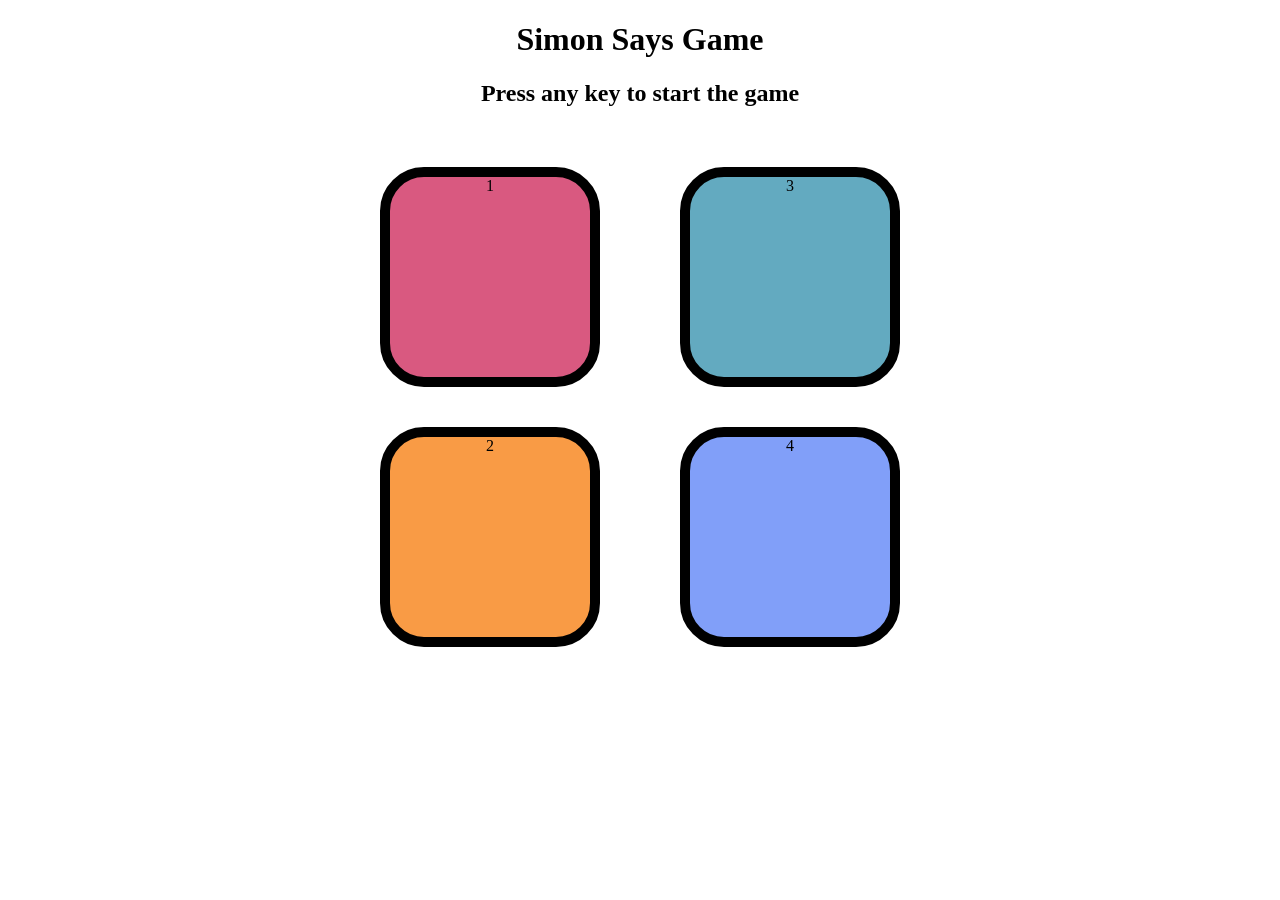
<file: index.html>
<!DOCTYPE html>
<html lang="en">
<head>
    <meta charset="UTF-8">
    <meta name="viewport" content="width=device-width, initial-scale=1.0">
    <title>JS simon game</title>
    <link rel="stylesheet" href="style.css">
</head>
<body>
    <h1>Simon Says Game</h1>
    <h2>Press any key to start the game</h2>

    <div class="btnContainer">
        <div class="line-one">
        <div class="btn red" type = "button" id="red">1</div>
        <div class="btn yellow" type = "button" id="yellow">2</div>
    </div>
    <div class="line-two">
        <div class="btn green" type = "button" id="green">3</div>
        <div class="btn purple" type = "button" id="purple">4</div>
    </div>
    </div>

    <script src="app.js"></script>
</body>
</html>
</file>
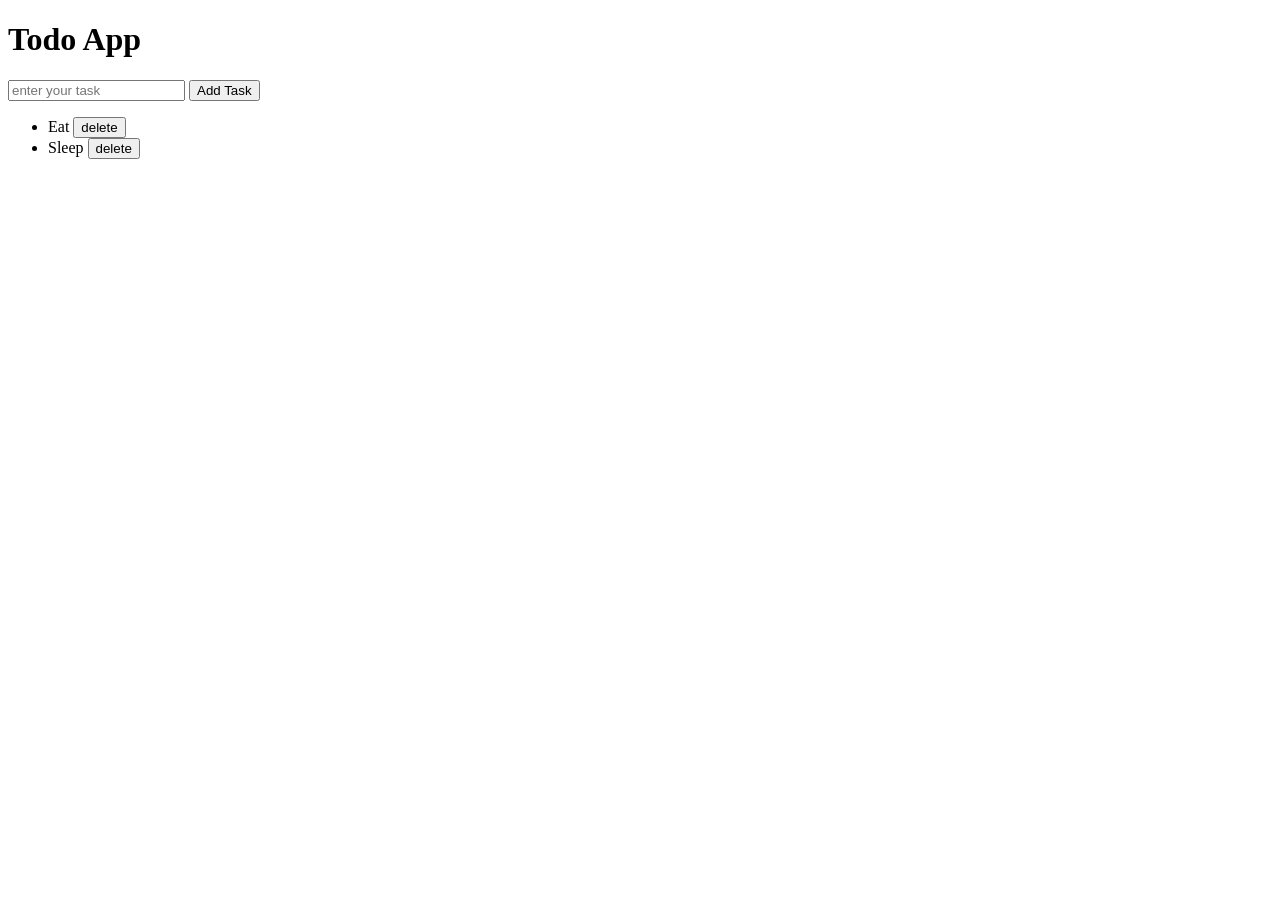
<file: Todo-App/index.html>
<!DOCTYPE html>
<html lang="en">
<head>
    <meta charset="UTF-8">
    <meta name="viewport" content="width=device-width, initial-scale=1.0">
    <title>JS Todo</title>
    <link rel="stylesheet" href="style.css"/>
</head>
<body>

    <h1>Todo App</h1>
    <input placeholder="enter your task"/>
    <button>Add Task</button>
    <ul>
        <li>Eat <button class="delete">delete</button> </li>
        <li>Sleep <button class="delete">delete</button> </li>
    </ul>
    <script src="app.js"></script>
</body>
</html>
</file>
<file: style.css>
body{
    text-align: center;
}

.btn{
    height: 200px;
    width: 200px;
    border-radius: 20%;
    border: 10px solid black;
    margin: 2.5rem;
}

.btnContainer{
    display: flex;
    justify-content: center;
}

.yellow{
    background-color: #f99b45;
}

.red{
    background-color: #d95980;
}

.purple{
    background-color: #819ff9;
}

.green{
    background-color: #63aac0;
}

.flash {
    background-color: white;
}

.userflash{
    background-color: green;
}
</file>
<file: Todo-App/style.css>

</file>
